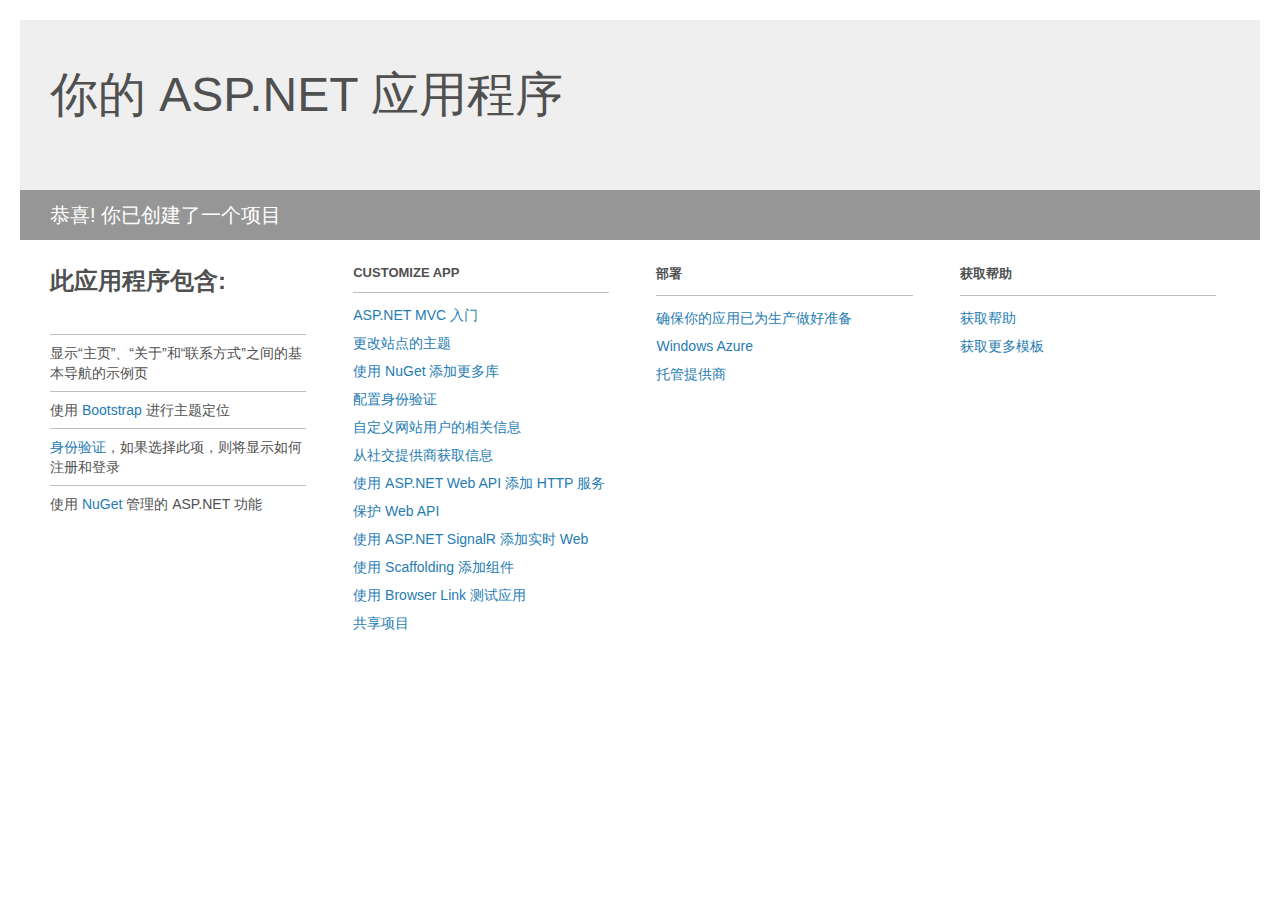
<file: 2TianYou/2TianYou/Project_Readme.html>
﻿<!DOCTYPE html>
<html lang="en">
<head>
<meta http-equiv="Content-Type" content="text/html; charset=utf-8"/>
    <meta charset="utf-8" />
    <title>你的 ASP.NET 应用程序</title>
    <style>
        body {
            background: #fff;
            color: #505050;
            font: 14px 'Segoe UI', tahoma, arial, helvetica, sans-serif;
            margin: 20px;
            padding: 0;
        }

        #header {
            background: #efefef;
            padding: 0;
        }

        h1 {
            font-size: 48px;
            font-weight: normal;
            margin: 0;
            padding: 0 30px;
            line-height: 150px;
        }

        p {
            font-size: 20px;
            color: #fff;
            background: #969696;
            padding: 0 30px;
            line-height: 50px;
        }

        #main {
            padding: 5px 30px;
        }

        .section {
            width: 21.7%;
            float: left;
            margin: 0 0 0 4%;
        }

            .section h2 {
                font-size: 13px;
                text-transform: uppercase;
                margin: 0;
                border-bottom: 1px solid silver;
                padding-bottom: 12px;
                margin-bottom: 8px;
            }

            .section.first {
                margin-left: 0;
            }

                .section.first h2 {
                    font-size: 24px;
                    text-transform: none;
                    margin-bottom: 25px;
                    border: none;
                }

                .section.first li {
                    border-top: 1px solid silver;
                    padding: 8px 0;
                }

            .section.last {
                margin-right: 0;
            }

        ul {
            list-style: none;
            padding: 0;
            margin: 0;
            line-height: 20px;
        }

        li {
            padding: 4px 0;
        }

        a {
            color: #267cb2;
            text-decoration: none;
        }

            a:hover {
                text-decoration: underline;
            }
    </style>
</head>
<body>

    <div id="header">
        <h1>你的 ASP.NET 应用程序</h1>
        <p>恭喜! 你已创建了一个项目</p>
    </div>

    <div id="main">
        <div class="section first">
            <h2>此应用程序包含:</h2>
            <ul>
                <li>显示“主页”、“关于”和“联系方式”之间的基本导航的示例页</li>
                <li>使用 <a href="http://go.microsoft.com/fwlink/?LinkID=320754">Bootstrap</a> 进行主题定位</li>
                <li><a href="http://go.microsoft.com/fwlink/?LinkID=320755">身份验证</a>，如果选择此项，则将显示如何注册和登录</li>
                <li>使用 <a href="http://go.microsoft.com/fwlink/?LinkID=320756">NuGet</a> 管理的 ASP.NET 功能</li>
            </ul>
        </div>

        <div class="section">
            <h2>Customize app</h2>
            <ul>
                <li><a href="http://go.microsoft.com/fwlink/?LinkID=320757">ASP.NET MVC 入门</a></li>
                <li><a href="http://go.microsoft.com/fwlink/?LinkID=320758">更改站点的主题</a></li>
                <li><a href="http://go.microsoft.com/fwlink/?LinkID=320759">使用 NuGet 添加更多库</a></li>
                <li><a href="http://go.microsoft.com/fwlink/?LinkID=320760">配置身份验证</a></li>
                <li><a href="http://go.microsoft.com/fwlink/?LinkID=320761">自定义网站用户的相关信息</a></li>
                <li><a href="http://go.microsoft.com/fwlink/?LinkID=320762">从社交提供商获取信息</a></li>
                <li><a href="http://go.microsoft.com/fwlink/?LinkID=320763">使用 ASP.NET Web API 添加 HTTP 服务</a></li>
                <li><a href="http://go.microsoft.com/fwlink/?LinkID=320764">保护 Web API</a></li>
                <li><a href="http://go.microsoft.com/fwlink/?LinkID=320765">使用 ASP.NET SignalR 添加实时 Web</a></li>
                <li><a href="http://go.microsoft.com/fwlink/?LinkID=320766">使用 Scaffolding 添加组件</a></li>
                <li><a href="http://go.microsoft.com/fwlink/?LinkID=320767">使用 Browser Link 测试应用</a></li>
                <li><a href="http://go.microsoft.com/fwlink/?LinkID=320768">共享项目</a></li>
            </ul>
        </div>

        <div class="section">
            <h2>部署</h2>
            <ul>
                <li><a href="http://go.microsoft.com/fwlink/?LinkID=320769">确保你的应用已为生产做好准备</a></li>
                <li><a href="http://go.microsoft.com/fwlink/?LinkID=320770">Windows Azure</a></li>
                <li><a href="http://go.microsoft.com/fwlink/?LinkID=320771">托管提供商</a></li>
            </ul>
        </div>

        <div class="section last">
            <h2>获取帮助</h2>
            <ul>
                <li><a href="http://go.microsoft.com/fwlink/?LinkID=320772">获取帮助</a></li>
                <li><a href="http://go.microsoft.com/fwlink/?LinkID=320773">获取更多模板</a></li>
            </ul>
        </div>
    </div>

</body>
</html>
</file>
